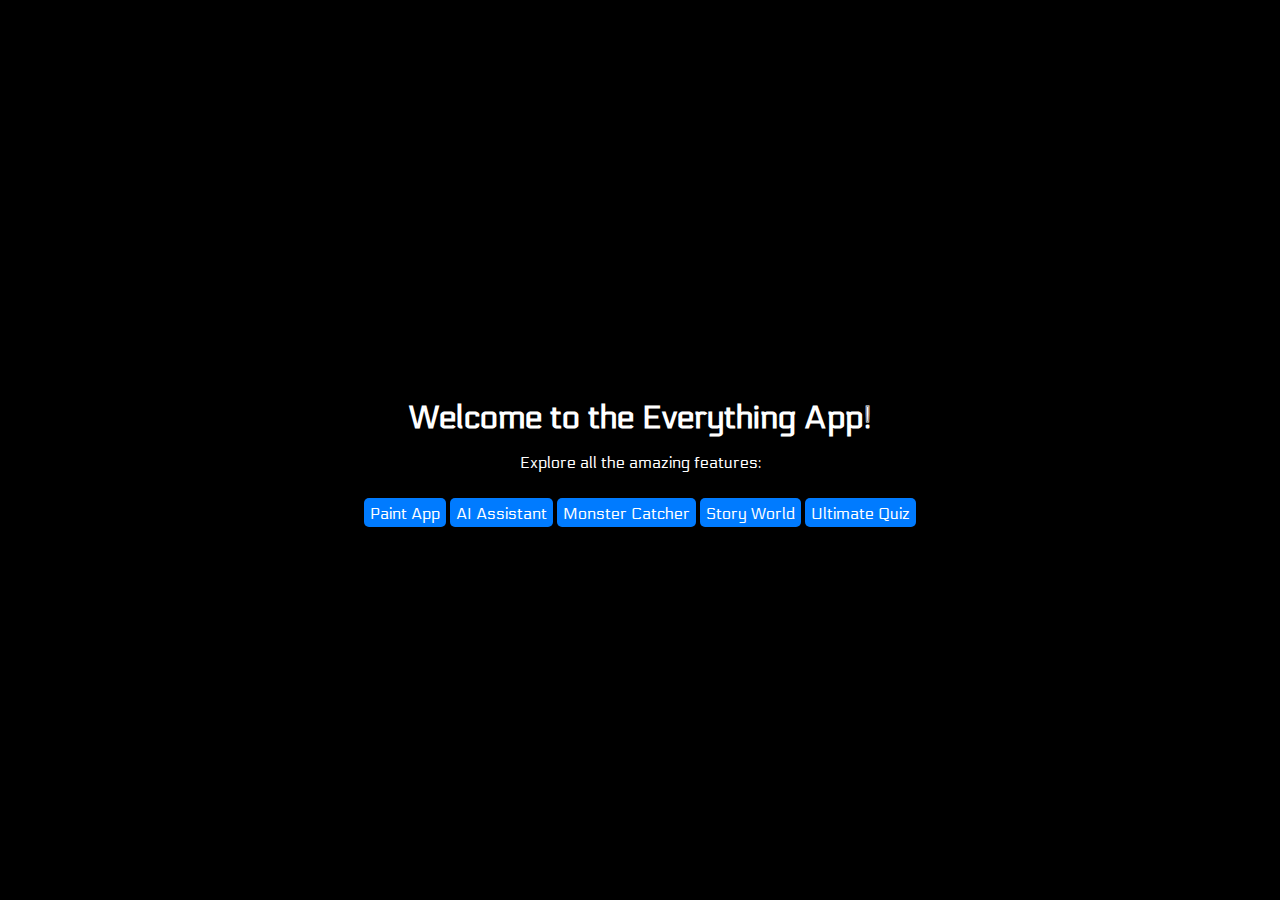
<file: index.html>
<!DOCTYPE html>
<html lang="en">
<head>
  <meta charset="UTF-8">
  <meta name="viewport" content="width=device-width, initial- scale=1.0">
  <title>Everything App</title>
  <link rel="stylesheet" href="styles/core.css">
</head>
<body>
  <h1>Welcome to the Everything App!</h1>
  <p>Explore all the amazing features:</p>
  <a href="paintapp.html" target=”_blank”>Paint App</a>
  <a href="InfinityAI.html" target=”_blank”>AI Assistant</a>
  <a href="monster.html" target=”_blank”>Monster Catcher</a>
  <a href="story_teller.html" target="_blank">Story World</a>
  <a href="quiz.html" target="_blank">Ultimate Quiz</a>
</body>
</html>
</file>
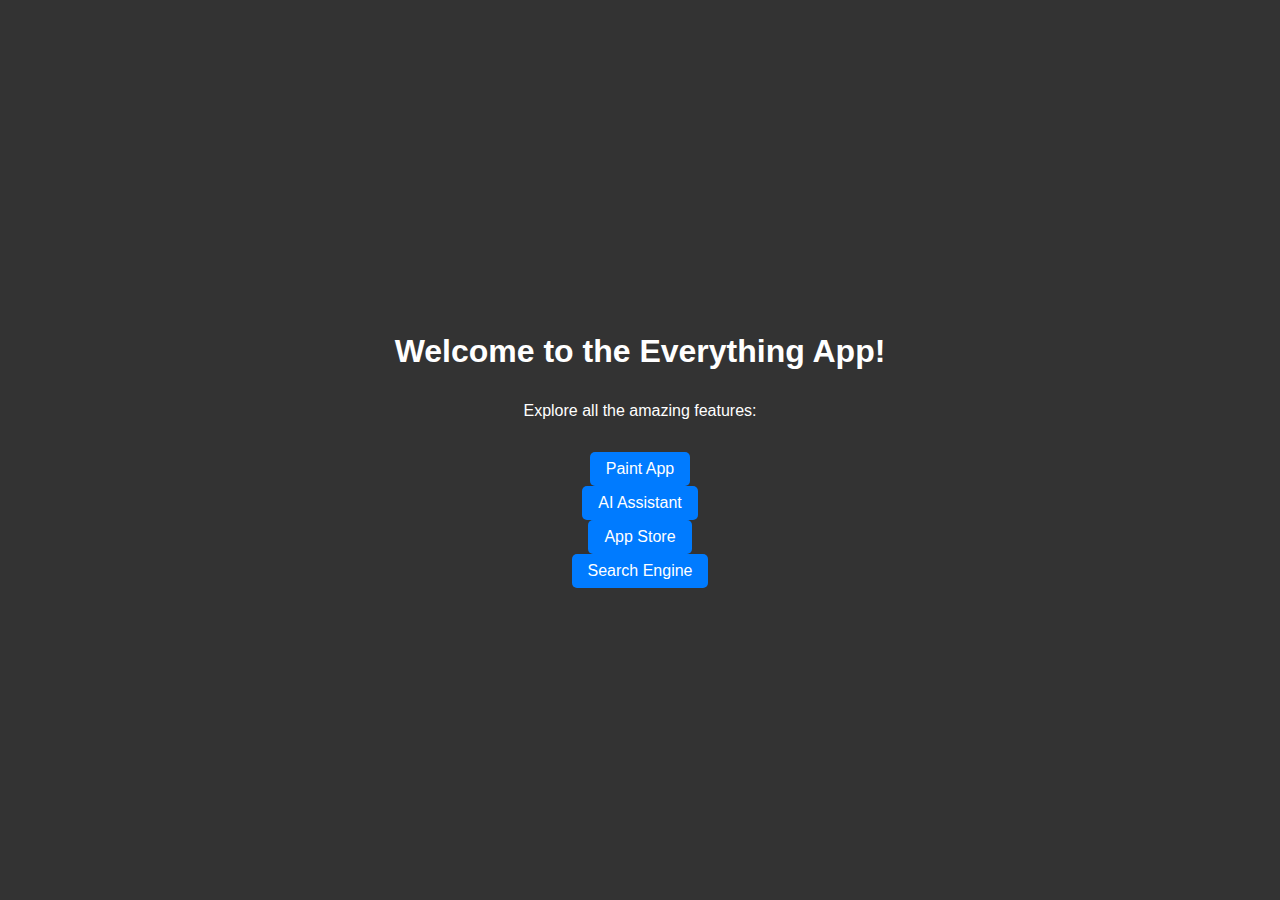
<file: everything.html>
<!DOCTYPE html>
<html lang="en">
<head>
<meta charset="UTF-8">
<meta name="viewport" content="width=device-width, initial-scale=1.0">
<title>Everything App</title>
<style>
  body {
    font-family: Arial, sans-serif;
    background-color: #333;
    color: #fff;
    margin: 0;
    padding: 0;
    display: flex;
    flex-direction: column;
    align-items: center;
    justify-content: center;
    height: 100vh;
    text-align: center;
  }
  h1 {
    font-size: 2rem;
    margin-bottom: 1rem;
  }
  p {
    font-size: 1rem;
    margin-bottom: 2rem;
  }
  a {
    color: #fff;
    text-decoration: none;
    background-color: #007bff;
    padding: 0.5rem 1rem;
    border-radius: 5px;
    transition: background-color 0.3s;
  }
  a:hover {
    background-color: #0056b3;
  }
</style>
</head>
<body>
  <h1>Welcome to the Everything App!</h1>
  <p>Explore all the amazing features:</p>
  <a href="paintapp.html">Paint App</a>
  <a href="InfinityAI.html">AI Assistant</a>
  <a href="youcreate.html">App Store</a>
  <a href="#">Search Engine</a>
</body>
</html>
</file>
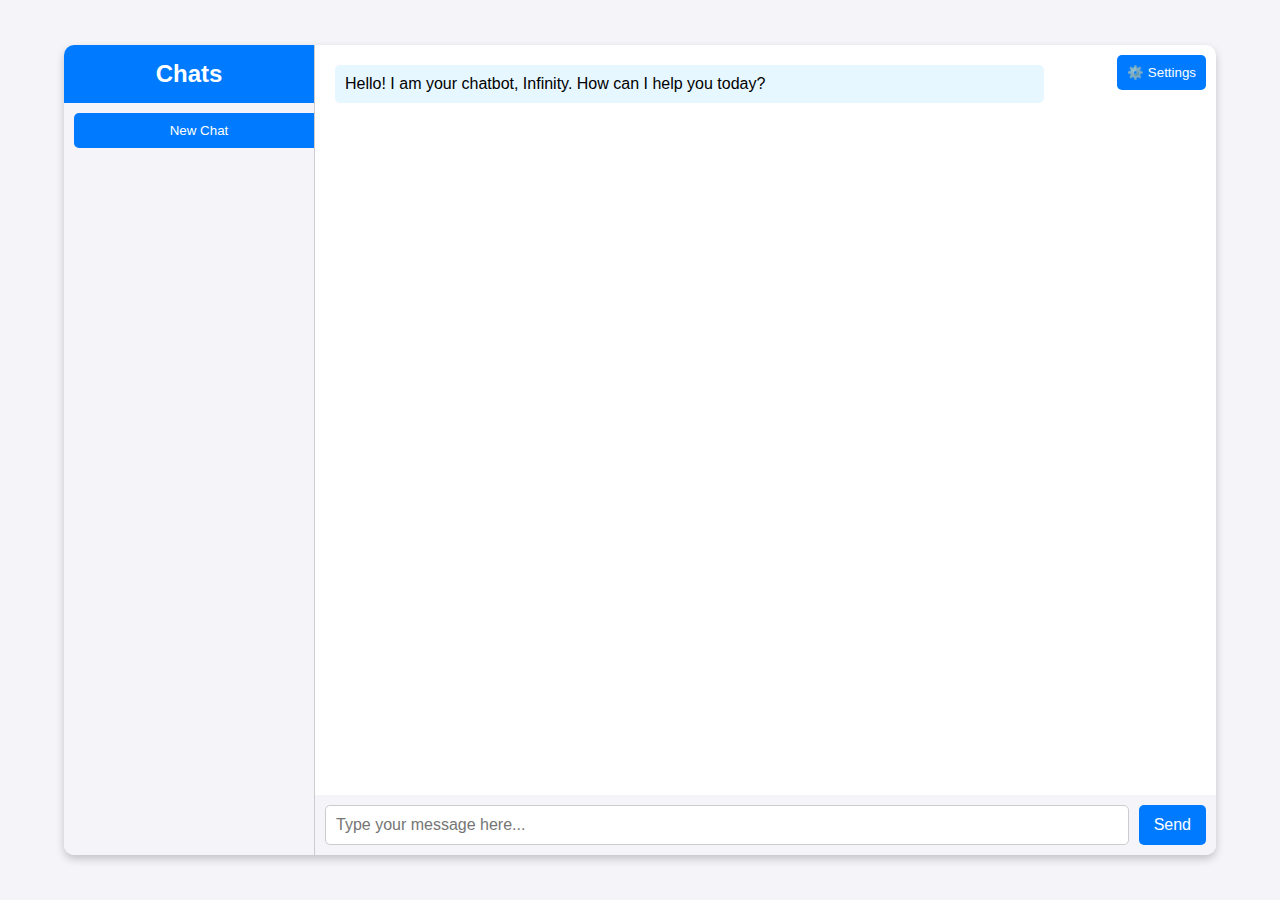
<file: InfinityAI.html>
<!DOCTYPE html>
<html lang="en">
<head>
    <meta charset="UTF-8">
    <meta name="viewport" content="width=device-width, initial-scale=1.0">
    <title>Infinity Chatbot</title>
    <link rel="stylesheet" href="styles/infinity.css">
</head>
<body>
    <div class="container">
        <div class="chats-panel">
            <h2>Chats</h2>
            <button id="new-chat-button">New Chat</button>
            <div id="chats-list"></div>
        </div>
        <div class="chat-container">
            <div id="chat-box" class="chat-box">
                <div class="chat-message bot">Hello! I am your chatbot, Infinity. How can I help you today?</div>
            </div>
            <div class="input-container">
                <input type="text" id="user-input" placeholder="Type your message here..." autocomplete="on">
                <button id="send-button">Send</button>
            </div>
            <div class="settings-dropdown">
                <button class="settings-button" id="settings-button">⚙️ Settings</button>
                <div class="dropdown-menu" id="dropdown-menu">
                    <button id="theme-toggler">Toggle Theme</button>
                </div>
            </div>
        </div>
    </div>
    <script>
        const setCookie = (name, value, days = 365) => {
            const expires = new Date(Date.now() + days * 864e5).toUTCString();
            document.cookie = `${name}=${encodeURIComponent(value)}; expires=${expires}; path=/`;
        };

        const getCookie = (name) => {
            return document.cookie.split('; ').reduce((r, v) => {
                const [key, val] = v.split('=');
                return key === name ? decodeURIComponent(val) : r;
            }, '');
        };

        const chatBox = document.getElementById('chat-box');
        const userInput = document.getElementById('user-input');
        const sendButton = document.getElementById('send-button');
        const chatsList = document.getElementById('chats-list');
        const settingsButton = document.getElementById('settings-button');
        const dropdownMenu = document.getElementById('dropdown-menu');
        const themeToggler = document.getElementById('theme-toggler');
        const rootElement = document.documentElement;
        const newChatButton = document.getElementById('new-chat-button');

        let chatHistory = JSON.parse(getCookie('chatHistory') || '[]');
        let currentChatIndex = chatHistory.length;

        const jokes = [
            "Why don’t skeletons fight each other? They don’t have the guts.",
            "I told my wife she was drawing her eyebrows too high. She looked surprised.",
            "Why don’t programmers like nature? It has too many bugs.",
            "Parallel lines have so much in common. It’s a shame they’ll never meet.",
					  "How do trees get on the Internet? They Log in!",
			      "What do computers like to eat? Chips!",
					  "What do you call a space magician? A flying saucerer!",
					  "How do trees get off the Internet? They Leaf!",
					  "Why did the chicken join a band? It already had the drumsticks!",
					  "Why didn't the chicken cross the road? Because it was a chicken!",
					  "Why did an old man fall in a well? Because he coudn't see too well.",
					  "Why don't the circus lions eat the clowns? Because they taste funny!",
					  "What did the duck say after she bought chapstick? Put it on my bill!",
					  "What did the three legged dog say when he walked into a saloon? I'm looking for the man who shot my paw!"
        ];

        const responses = {
            hello: "Hi there! How can I assist you?",
            help: "Sure, let me know what you need help with.",
            joke: () => jokes[Math.floor(Math.random() * jokes.length)],
            bye: "Goodbye! Have a great day!",
					  hi: "Hello there! How can I assist you?",
					  bro: "Unfortunately, I'm not your brother.",
					  thanks: "You are welcome! I'm here when you need to talk.",
					  hobby: "I like responding to your queries, like I'm doing now!",
					  your_code: "My code is super advanced. Press ctrl+u to see!",
            default: "I'm sorry, I didn't understand that. Can you rephrase?"
        };

        const saveChats = () => setCookie('chatHistory', JSON.stringify(chatHistory));

        const loadChatsList = () => {
            chatsList.innerHTML = '';
            chatHistory.forEach((chat, index) => {
                const chatItem = document.createElement('div');
                chatItem.className = 'chat-history';
                chatItem.textContent = chat.name || `Chat ${index + 1}`;
                chatItem.addEventListener('click', () => loadChat(index));

                const actions = document.createElement('div');
                actions.className = 'actions';

                const renameButton = document.createElement('button');
                renameButton.textContent = '✏️';
                renameButton.addEventListener('click', (e) => {
                    e.stopPropagation();
                    renameChat(index);
                });

                const deleteButton = document.createElement('button');
                deleteButton.textContent = '🗑️';
                deleteButton.addEventListener('click', (e) => {
                    e.stopPropagation();
                    deleteChat(index);
                });

                actions.append(renameButton, deleteButton);
                chatItem.appendChild(actions);
                chatsList.appendChild(chatItem);
            });
        };

        const loadChat = (index) => {
            chatBox.innerHTML = '';
            chatHistory[index].messages.forEach(({ text, sender }) => createMessage(text, sender));
            currentChatIndex = index;
        };

        const renameChat = (index) => {
            const newName = prompt('Enter a new name for this chat:', chatHistory[index].name || `Chat ${index + 1}`);
            if (newName) {
                chatHistory[index].name = newName;
                saveChats();
                loadChatsList();
            }
        };

        const deleteChat = (index) => {
            if (confirm('Are you sure you want to delete this chat?')) {
                chatHistory.splice(index, 1);
                saveChats();
                loadChatsList();
                if (currentChatIndex === index) {
                    chatBox.innerHTML = '<div class="chat-message bot">Hello! I am your chatbot, Infinity. How can I help you today?</div>';
                    currentChatIndex = chatHistory.length;
                }
            }
        };

        const createMessage = (content, sender) => {
            const message = document.createElement('div');
            message.className = `chat-message ${sender}`;
            message.textContent = content;
            chatBox.appendChild(message);
            chatBox.scrollTop = chatBox.scrollHeight;
        };

        const handleInput = () => {
            const userText = userInput.value.trim();
            if (!userText) return;

            createMessage(userText, 'user');
            userInput.value = '';

            const lowerText = userText.toLowerCase();
            let botResponse = responses.default;

            if (lowerText.includes('hello') || lowerText.includes('hi') || lowerText.includes('hey')) {
                botResponse = responses.hello;
            } else if (lowerText.includes('help')) {
                botResponse = responses.help;
            } else if (lowerText.includes('joke')) {
                botResponse = responses.joke();
            } else if (lowerText.includes('bye')) {
                botResponse = responses.bye;
					  } else if (lowerText.includes('bro')) {
                botResponse = responses.bro;
						} else if (lowerText.includes('thanks') || lowerText.includes('thank you')) {
							  botResponse = responses.thanks;
            } else if (lowerText.includes('hobby') || lowerText.includes('hobbies')) {
							  botResponse = responses.hobby; 
						} else if (lowerText.includes('code')) {
							  botResponse = responses.your_code;
						}	
					    

            setTimeout(() => createMessage(botResponse, 'bot'), 500);
        };

        sendButton.addEventListener('click', handleInput);
        userInput.addEventListener('keypress', (e) => {
            if (e.key === 'Enter') handleInput();
        });

        themeToggler.addEventListener('click', () => {
            rootElement.classList.toggle('dark-theme');
            const isDark = rootElement.classList.contains('dark-theme');
            setCookie('theme', isDark ? 'dark' : 'light');
        });

        settingsButton.addEventListener('click', () => {
            dropdownMenu.style.display = dropdownMenu.style.display === 'block' ? 'none' : 'block';
        });

        newChatButton.addEventListener('click', () => {
            const newChat = {
                name: `Chat ${chatHistory.length + 1}`,
                messages: []
            };
            chatHistory.push(newChat);
            currentChatIndex = chatHistory.length - 1;
            saveChats();
            loadChatsList();
            loadChat(currentChatIndex);
        });

        const init = () => {
            const savedTheme = getCookie('theme');
            if (savedTheme === 'dark') rootElement.classList.add('dark-theme');
            loadChatsList();
        };

        init();
    </script>
</body>
</html>
</file>
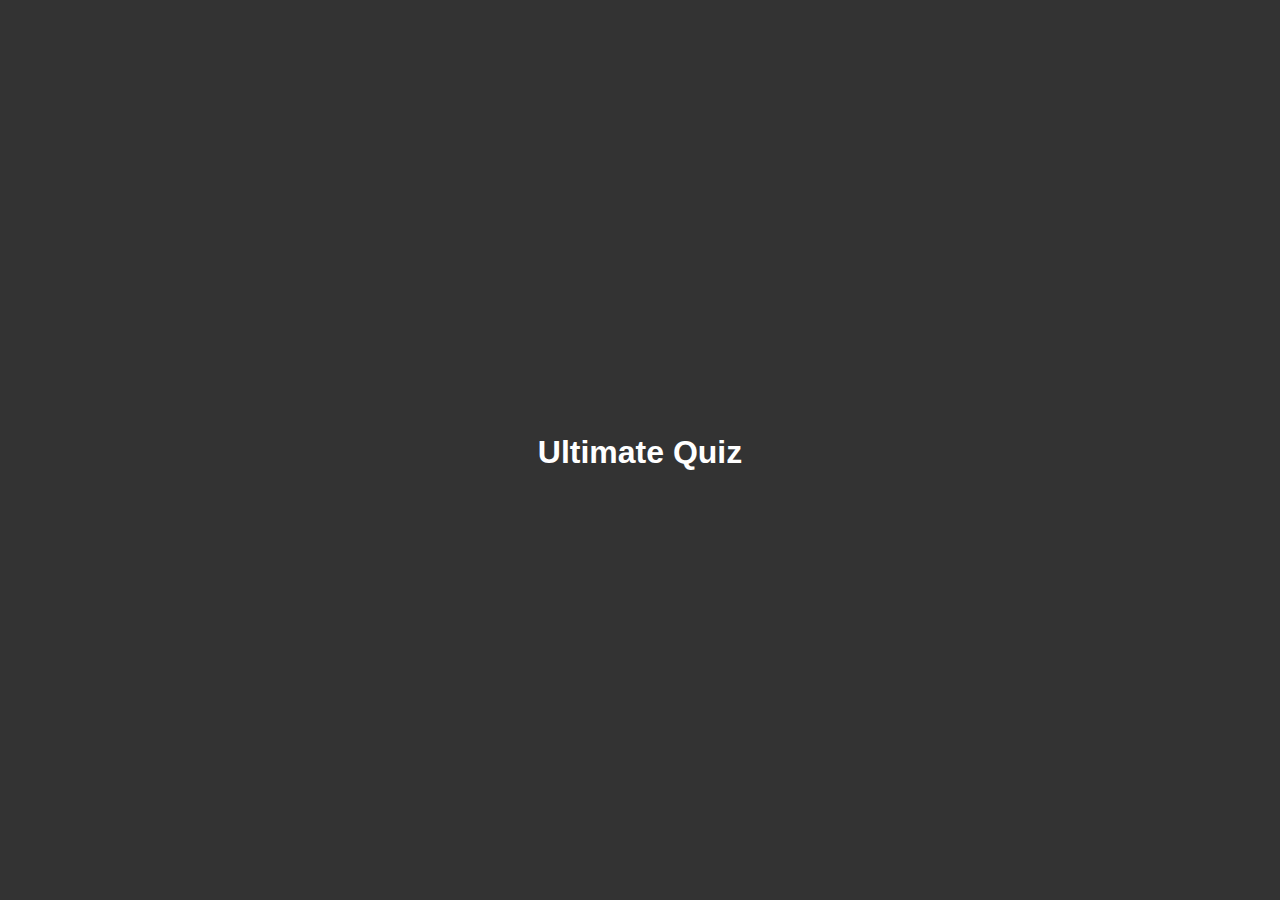
<file: quiz.html>
<!DOCTYPE html>
<html lang="en">
	<head>
		<meta charset="UTF-8">
		<title>Ultimate Quiz - Test Your Knowledge Online!</title>
		<link rel="stylesheet" href="core.css">
	</head>
	<body>
		<h1>Ultimate Quiz</h1>
	</body>
</file>
<file: styles/core.css>
@import url('https://fonts.googleapis.com/css2?family=Doto:wght@100..900&family=Electrolize&display=swap');
html {
  font-family: Electrolize, Doto, Arial, sans-serif;
  background-color: black;
  color: #fff;
  margin: 0;
  padding: 0;
  display: flex;
  flex-direction: column;
  align-items: center;
  justify-content: center;
  height: 100vh;
  text-align: center;
}
h1 {
  font-size: 2rem;
  margin-bottom: 1rem;
}
p {
	font-size: 1rem;
  margin-bottom: 2rem;
}
a {
  color: #fff;
  text-decoration: none;
  background-color: #007bff;
  padding: 0.5rem 1rem;
  border-radius: 5px;
  transition: background-color 0.3s;
	padding: 6px;
	padding-bottom: 4px;
}
a:hover {
  background-color: #0056b3;
}
</file>
<file: styles/infinity.css>
body {
            font-family: Arial, sans-serif;
            margin: 0;
            padding: 0;
            display: flex;
            justify-content: center;
            align-items: center;
            height: 100vh;
            background-color: var(--background-color);
            color: var(--text-color);
        }

        :root {
            --background-color: #f4f4f9;
            --text-color: #000;
            --chat-bg: #fff;
            --bot-bg: #e6f7ff;
            --user-bg: #cce5ff;
            --button-bg: #007bff;
            --button-hover-bg: #0056b3;
        }

        .dark-theme {
            --background-color: #121212;
            --text-color: #fff;
            --chat-bg: #1e1e1e;
            --bot-bg: #2d2d2d;
            --user-bg: #4a4a4a;
            --button-bg: #1a73e8;
            --button-hover-bg: #135ab8;
        }

        .container {
            display: flex;
            width: 90%;
            height: 90%;
            max-width: 1200px;
            background: var(--chat-bg);
            border-radius: 10px;
            box-shadow: 0 4px 8px rgba(0, 0, 0, 0.2);
            overflow: hidden;
        }

        .chats-panel {
            width: 250px;
            background: var(--background-color);
            border-right: 1px solid #ccc;
            overflow-y: auto;
        }

        .chats-panel h2 {
            margin: 0;
            padding: 15px;
            background: var(--button-bg);
            color: #fff;
            text-align: center;
        }

        .chat-history {
            padding: 10px;
            border-bottom: 1px solid #ddd;
            cursor: pointer;
            position: relative;
        }

        .chat-history:hover .actions {
            display: block;
        }

        .chat-history .actions {
            display: none;
            position: absolute;
            top: 0;
            right: 5px;
        }

        .chat-history .actions button {
            background: none;
            border: none;
            cursor: pointer;
            color: var(--text-color);
            margin-left: 5px;
        }

        .chat-container {
            flex-grow: 1;
            display: flex;
            flex-direction: column;
            position: relative;
        }

        .chat-box {
            flex-grow: 1;
            padding: 20px;
            overflow-y: auto;
        }

        .chat-message {
            margin-bottom: 15px;
            padding: 10px;
            border-radius: 5px;
            max-width: 80%;
        }

        .chat-message.bot {
            background: var(--bot-bg);
            align-self: flex-start;
        }

        .chat-message.user {
            background: var(--user-bg);
            align-self: flex-end;
        }

        .input-container {
            display: flex;
            padding: 10px;
            background: var(--background-color);
        }

        #user-input {
            flex: 1;
            padding: 10px;
            border: 1px solid #ccc;
            border-radius: 5px;
            font-size: 16px;
            background: var(--chat-bg);
            color: var(--text-color);
        }

        #send-button {
            padding: 10px 15px;
            margin-left: 10px;
            background: var(--button-bg);
            color: #fff;
            border: none;
            border-radius: 5px;
            cursor: pointer;
            font-size: 16px;
        }

        #send-button:hover {
            background: var(--button-hover-bg);
        }

        .settings-dropdown {
            position: absolute;
            top: 10px;
            right: 10px;
        }

        .settings-button {
            background: var(--button-bg);
            color: #fff;
            border: none;
            border-radius: 5px;
            padding: 10px;
            cursor: pointer;
        }

        .settings-button:hover {
            background: var(--button-hover-bg);
        }

        .dropdown-menu {
            display: none;
            position: absolute;
            top: 45px;
            right: 0;
            background: var(--background-color);
            border: 1px solid #ccc;
            border-radius: 5px;
            box-shadow: 0 4px 8px rgba(0, 0, 0, 0.2);
            z-index: 100;
        }

        .dropdown-menu button {
            background: none;
            border: none;
            padding: 10px 20px;
            width: 100%;
            text-align: left;
            cursor: pointer;
            color: var(--text-color);
        }

        .dropdown-menu button:hover {
            background: #f0f0f0;
        }

        #new-chat-button {
            background: var(--button-bg);
            color: #fff;
            border: none;
            border-radius: 5px;
            padding: 10px;
            margin: 10px;
            width: 100%;
            cursor: pointer;
        }

        #new-chat-button:hover {
            background: var(--button-hover-bg);
        }
</file>
<file: core.css>
body {
  font-family: Arial, sans-serif;
  background-color: #333;
  color: #fff;
  margin: 0;
  padding: 0;
  display: flex;
  flex-direction: column;
  align-items: center;
  justify-content: center;
  height: 100vh;
  text-align: center;
}
h1 {
  font-size: 2rem;
  margin-bottom: 1rem;
}
p {
	font-size: 1rem;
  margin-bottom: 2rem;
}
a {
  color: #fff;
  text-decoration: none;
  background-color: #007bff;
  padding: 0.5rem 1rem;
  border-radius: 5px;
  transition: background-color 0.3s;
	padding: 6px;
	padding-bottom: 4px;
}
a:hover {
  background-color: #0056b3;
}
</file>
